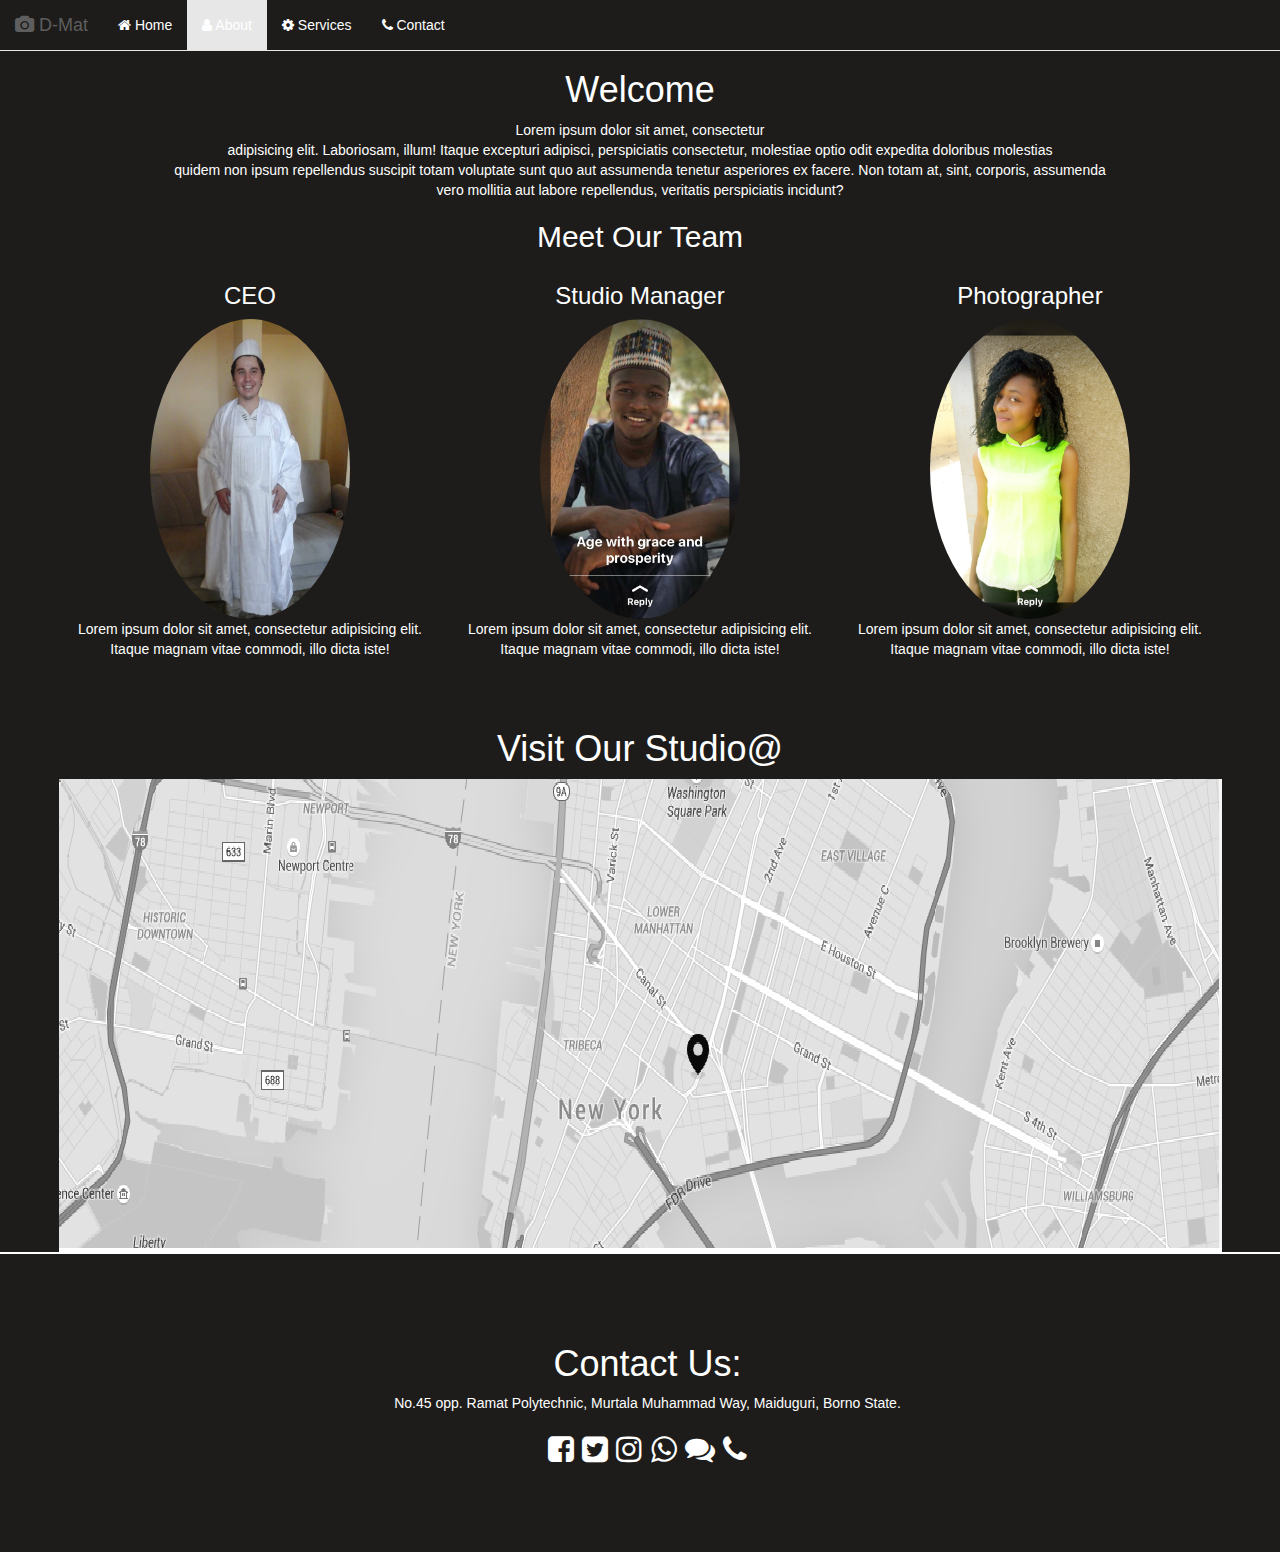
<file: more.html>
<!DOCTYPE html>
<html lang="en">

<head>
	<meta charset="utf-8">
	<meta name="viewport" content="width=device-width, initial-scale=1.0">
	<link rel="stylesheet" media="screen" href="https://cdnjs.cloudflare.com/ajax/libs/twitter-bootstrap/3.3.5/css/bootstrap.min.css">
    <link rel="stylesheet" href="css/font-awesome.min.css">
    <link rel="stylesheet" href="css/style.css">
    <link rel="stylesheet" href=https://maxcdn.bootstrapcdn.com/font-awesome/4.6.3/css/font-awesome.min.css>
	<title>D-mat</title>

</head>

<body style="background-color: #1d1c1a; color: white; text-align: center; padding-top: 50px;">
   <!--navbar starts here-->
<nav class="navbar navbar-default navbar-fixed-top" id="navbarphoto">
  <div class="container-fluid">
    <!-- Brand and toggle get grouped for better mobile display -->
    <div class="navbar-header">
      <button type="button" class="navbar-toggle collapsed" data-toggle="collapse" data-target="#bs-example-navbar-collapse-1" aria-expanded="false">
        <span class="sr-only">Toggle navigation</span>
        <span class="icon-bar"></span>
        <span class="icon-bar"></span>
        <span class="icon-bar"></span>
      </button>
      <a class="navbar-brand " href="#"><i class="fa fa-camera"></i> D-Mat</a>
    </div>

    <!-- Collect the nav links, forms, and other content for toggling -->
    <div class="collapse navbar-collapse" id="bs-example-navbar-collapse-1" id="navbar-default">
          <ul class="nav navbar-nav navbar-left" class="nav navbar-left" role="tablist">
            <li ><a href="#home"><i class="fa fa-home"></i> Home<span class="sr-only"></span></a></li>
             <li class="active"><a href="#about"><i class="fa fa-user"> </i> About</a></li>
            <li><a href="#services"><i class="fa fa-gear"></i> Services</a></li>
            <li><a href="#contact"><i class="fa fa-phone"></i> Contact</a></li>
       
          </ul>
      
      
    </div><!-- /.navbar-collapse -->
  </div><!-- /.container-fluid -->
</nav>
<!--navbar ends here-->
    <h1>Welcome</h1>
    <p style="">Lorem ipsum dolor sit amet, consectetur <br> adipisicing elit. Laboriosam, illum! Itaque excepturi adipisci, perspiciatis consectetur, molestiae optio odit expedita doloribus molestias  <br>quidem non ipsum repellendus suscipit totam voluptate sunt quo aut assumenda tenetur asperiores ex facere. Non totam at, sint, corporis, assumenda <br> vero mollitia aut labore repellendus, veritatis perspiciatis incidunt?</p>
    <h2>Meet Our Team</h2>
   

	<div class="container">
            <div class="row">
                <div class="col-lg-4">
                    <h3>CEO</h3>
                    
                    <img src="images/ceo.jpg" alt="" width="200" height="300" class="img-circle">
                    <p>Lorem ipsum dolor sit amet, consectetur adipisicing elit. <br>Itaque magnam vitae commodi, illo dicta iste!</p>
                </div>
                <div class="col-lg-4"><h3>Studio Manager</h3>
                   
                    <img src="images/diq.PNG" alt="" width="200" height="300" class="img-circle">
                    <p>Lorem ipsum dolor sit amet, consectetur adipisicing elit. <br>Itaque magnam vitae commodi, illo dicta iste!</p>
                    </div>
                <div class="col-lg-4"><h3>Photographer</h3>
                    
                    <img src="images/she.PNG" alt="" width="200" height="300" class="img-circle">
                    <p>Lorem ipsum dolor sit amet, consectetur adipisicing elit. <br>Itaque magnam vitae commodi, illo dicta iste!</p>
                    </div>
            </div>
	</div>
	<br>
	<br>
	<h1>Visit Our Studio@</h1>
	<img src="images/map.png" alt="">
	<div id="contact" class="fourth">
   <h1>Contact Us:</h1>
   <p>No.45 opp. Ramat Polytechnic, Murtala Muhammad Way, Maiduguri, Borno State. </p>
   <h2><a href="https://facebook.com"><i class="fa fa-facebook-square"></i></a>
     <a href="https://twitter.com"><i class="fa fa-twitter-square"></i></a>
     <a href="https://istagram.com"> <i class="fa fa-instagram"></i></a>
     <a href="https://whatsapp.com"><i class="fa fa-whatsapp"></i></a>
     <a href="https://whatsapp.com"><i class="fa fa-comments"></i></a>
     <a href="+2348135424744"><i class="fa fa-phone"></i></a></h2>
    
     
           
</div>
	

	<script src="https://cdnjs.cloudflare.com/ajax/libs/jquery/1.11.3/jquery.min.js"></script>
	<script src="https://cdnjs.cloudflare.com/ajax/libs/twitter-bootstrap/3.3.5/js/bootstrap.min.js"></script>

	<script>
	</script>

</body>

</html>
</file>
<file: css/style.css>
body{  font-family: 'Acme', sans-serif;}
.navbar-default{
    background-color:#1d1c1a;
    color: white;
    
}


.navbar-default .navbar-brand{
    color: white;
}
.navbar-default  .navbar-collapse .navbar-nav
a{
    color: white;
}
.first{
    background-image: url(../images/bg1.jpg) ;
    background-size: cover;
    height: 768px;
    margin-top: -25px;
    text-align: center;
    color: white;
    background-position: center fixed;
    position: relative;
}

.up {
    

    padding: 20px;
    color: black;
    font-size: 44px;
    border-radius: 5px;
    margin-top: 150px;
    margin-left: 450px;
    margin-right: 450px;
    border-top: 4px solid #1d1c1a;
    border-bottom: 4px solid white;
    position: relative;
}
.second{
    text-align: center;
    background-color: #1d1c1a;
    height: 700px;
    background-size: cover;
    color: white;
}
.second h1{
    margin-top: 250px;
    margin-left: 600px;
    margin-right: 600px;
    border-top: 4px solid white;
    padding: 10px;
    border-radius: 5px;
   
}
.second button{
    background-color: white;
    border: 2px solid black;
}
.second button a{
    color: black;
}
.pic1{
    background-image: url(../images/catalog.jpg);
    background-size: cover;
    height: 500px;
    text-align: center;
    color: white;
    margin-top: -20px;
    
}
.pic1 h1{
    
}.pic2{
    background-image: url(../images/wedding.jpg);
    background-size: cover;
    height: 500px;
    text-align: center;
    color: white;
    margin-top: -20px;
    
}
.pic2 h1{
    
}
.pic3{
     background-image: url(../images/bike.jpg);
    background-size: cover;
    height: 500px;
    text-align: center;
    color: white;
    margin-top: -20px;
}
.pic3 h1{
    
}.pic4{
    margin-top: -20px;
     background-image: url(../images/branch-colorful-fall-foliage-48190.jpg);
    background-size: cover;
    height: 500px;
    text-align: center;
    color: white;
}
.pic4 h1{
   
}
.third{
     
}
.fourth{
    height: 300px;
    background-color: #1d1c1a;
    color: white;
    padding: 70px;
    border-top: 2px solid white;
    text-align: center;
    margin-right: -15px;
    
    
    
}
.fourth a{
    
    background-color:  #1d1c1a;
    color: white;
}
.navbar-default  .navbar-collapse .navbar-nav
a:active{
    color: black;
}
</file>
